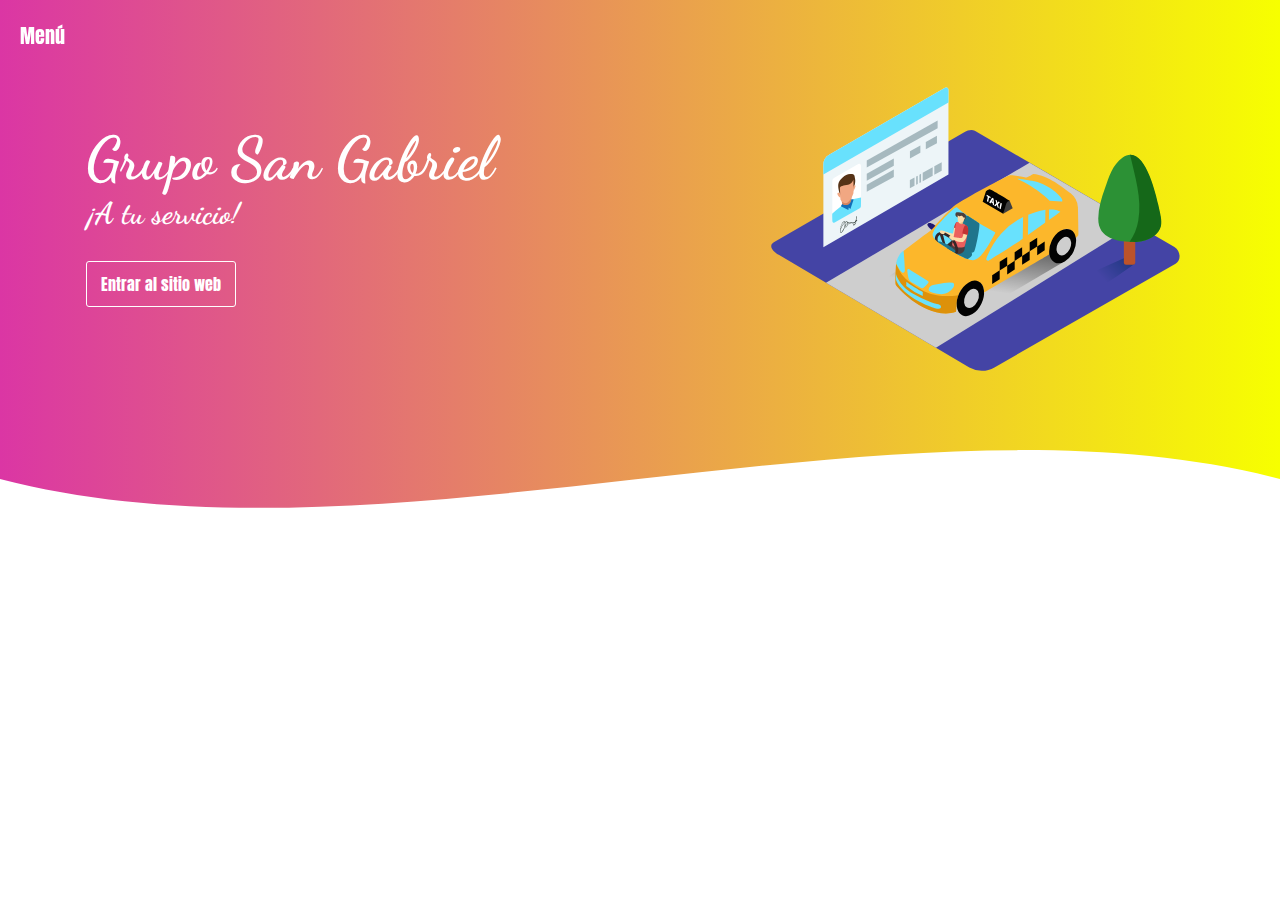
<file: GSG/index/index.html>
<!DOCTYPE html>
<html lang="en">
<head>
    <meta charset="UTF-8">
    <meta http-equiv="X-UA-Compatible" content="IE=edge">
    <meta name="viewport" content="width=device-width, initial-scale=1.0">
    <title>Grupo San Gabriel</title>
    <link rel="stylesheet" href="./css/style.css">
    <link rel="stylesheet" href="https://cdnjs.cloudflare.com/ajax/libs/font-awesome/5.15.2/css/all.min.css" integrity="sha512-HK5fgLBL+xu6dm/Ii3z4xhlSUyZgTT9tuc/hSrtw6uzJOvgRr2a9jyxxT1ely+B+xFAmJKVSTbpM/CuL7qxO8w==" crossorigin="anonymous" />
</head>
<body>
    <header>
        <div class="container">
            <nav>
                <a href="#" id="icon" class="icon">Menú</a>
                <div class="enlaces uno" id="enlaces">
                    <a href="http://127.0.0.1:5500/website/index.html">Entrar al sitio web  <i class="far fa-window-maximize"></i></a>
                    <a href="#">Acerca de nosotros  <i class="far fa-question-circle"></i></a>
                    <a href="http://127.0.0.1:5500/website/index.html#contacto">Contáctanos  <i class="fas fa-phone"></i></a>
                </div>
            </nav>
            <div class="text">
                <h1>Grupo San Gabriel</h1>
                <h2>¡A tu servicio!</h2>
                <a href="http://127.0.0.1:5500/website/index.html">Entrar al sitio web</a>
            </div>
            <img src="./images/Taxi Driver_Isometric.svg" alt="">
        </div>
    </header>
    <div class="wave">
        <div style="height: 150px; overflow: hidden;" ><svg viewBox="0 0 500 150" preserveAspectRatio="none" style="height: 100%; width: 100%;"><path d="M0.00,49.98 C150.00,150.00 349.20,-50.00 500.00,49.98 L500.00,150.00 L0.00,150.00 Z" style="stroke: none; fill: #fff;"></path></svg></div>
    </div>
    <script src="./js/script.js"></script>
</body>
</html>
</file>
<file: GSG/index/css/style.css>
@import url('https://fonts.googleapis.com/css2?family=Anton&family=Merriweather+Sans:ital@1&display=swap');
@import url('https://fonts.googleapis.com/css2?family=Dancing+Script:wght@700&display=swap');

*
{
    margin: 0;
    padding: 0;
    box-sizing: border-box;
}

body 
{
    font-family: 'Merriweather', 'Anton', sans-serif;
}

h1, h2
{
    font-family: 'Dancing Script', cursive;
}
nav{
    position: fixed;
    top: 20px;
    left: 20px;
    display: flex;
    justify-content: flex-start;
}


nav a{
    color:#fff;
    text-decoration: none;
}

.icon{
    font-size: 20px;
    display: block;
    z-index: 100000000;
    animation: moverIzquierda 1s ease-in;
}

.icon:hover
{
    color: black;
}

.container{
    width: 100%;
    max-width: 1200px;
    display: flex;
    align-items: center;
    justify-content: space-around;
    margin: auto;
}

header{
    background: #f7ff00;  /* fallback for old browsers */
    background: -webkit-linear-gradient(to right, #db36a4, #f7ff00);  /* Chrome 10-25, Safari 5.1-6 */
    background: linear-gradient(to right, #db36a4, #f7ff00); /* W3C, IE 10+/ Edge, Firefox 16+, Chrome 26+, Opera 12+, Safari 7+ */
    height: auto;
    padding: 48px;
    width: 100%;
}

img{
    display: block;
    height: 333px;
    object-fit: cover;
    animation: arriba 1s ease-in;
}

.text{
    width: 50%;
    color:#fff;
}

.text h1{
    font-size:60px;
    animation: moverDerecha 1s ease-in;

}

.text h2{
    font-size:30px;
    animation: moverIzquierda 1s ease-in;
}

.text a{
    display: inline-block;
    color:#fff;
    font-weight: 300;
    text-decoration: none;
    margin-top: 30px;
    border: 1px solid #fff;
    width: 150px;
    border-radius: 3px;
    text-align: center;
    padding: 10px 0;
    animation: arriba 1s ease-in;

}

.text a:hover
{
    color: black;
}

.wave{
    height: 100px;
    width: 100%;
    background: #f7ff00;  /* fallback for old browsers */
    background: -webkit-linear-gradient(to right, #db36a4, #f7ff00);  /* Chrome 10-25, Safari 5.1-6 */
    background: linear-gradient(to right, #db36a4, #f7ff00); /* W3C, IE 10+/ Edge, Firefox 16+, Chrome 26+, Opera 12+, Safari 7+ */
}

.enlaces a:hover
{
    color: black;
}
.enlaces{
    position: fixed;
    display: flex;
    top: 0;
    background: #000;
    justify-content: space-around;
    align-items: center;
    height: 100vh;
    right: 0;
    flex-direction: column;
    width: 100%;
    transition: all 1s ease;
    background: #f7ff00;  /* fallback for old browsers */
    background: -webkit-linear-gradient(to right, #db36a4, #f7ff00);  /* Chrome 10-25, Safari 5.1-6 */
    background: linear-gradient(to right, #db36a4, #f7ff00); /* W3C, IE 10+/ Edge, Firefox 16+, Chrome 26+, Opera 12+, Safari 7+ */
}

.uno{
    
    -webkit-clip-path: circle(0% at 0 0);
    clip-path: circle(0% at 0 0);
    
    }
    
    .dos{
        
        -webkit-clip-path: circle(150% at 0 0);
        clip-path: circle(150% at 0 0);
        
        }
    
    @keyframes moverIzquierda{
        0%{
            opacity: 0;
            transform: translateX(-100px);
        }
    
        100%{
            opacity: 1;
            transform: translate(0);
        }
    }
    
    @keyframes moverDerecha{
        0%{
            opacity: 0;
            transform: translateX(100px);
        }
    
        100%{
            opacity: 1;
            transform: translate(0);
        }
    }
    
    @keyframes arriba{
        0%{
            opacity: 0;
            transform: translateY(100px);
        }
    
        100%{
            opacity: 1;
            transform: translate(0);
        }
    }
    
    @media screen and (max-width:1000px){
        img{
            height: 400px;
        }
    
    }
    
    @media screen and (max-width:800px){
        img{
            height: 370px;
        }
        .textos h1{
            font-size: 60px;
        }
    
        .textos h2{
            font-size: 15px;
        }
        
    }
    
    @media screen and (max-width:700px){
        img{
            height: 250px;
        }
        .textos h1{
            font-size: 40px;
        }
    
        .textos h2{
            font-size: 15px;
        }
        
    }
    
    @media screen and (max-width:450px){
        .container{
            width: 100%;
            flex-wrap: wrap-reverse;
            justify-content: center;
        }
        .textos{
            width: 100%;
            text-align: center;
        }
        .textos h1{
            font-size: 60px;
        }    
    }
    
    @media screen and (max-width:340px){
        img{
            height: 160px;
        }
        .textos h1{
            font-size: 35px;
        }
        .textos a{
            width: 120px;
        }
        .textos h2{
            font-size: 15px;
        }
        
    }
</file>
